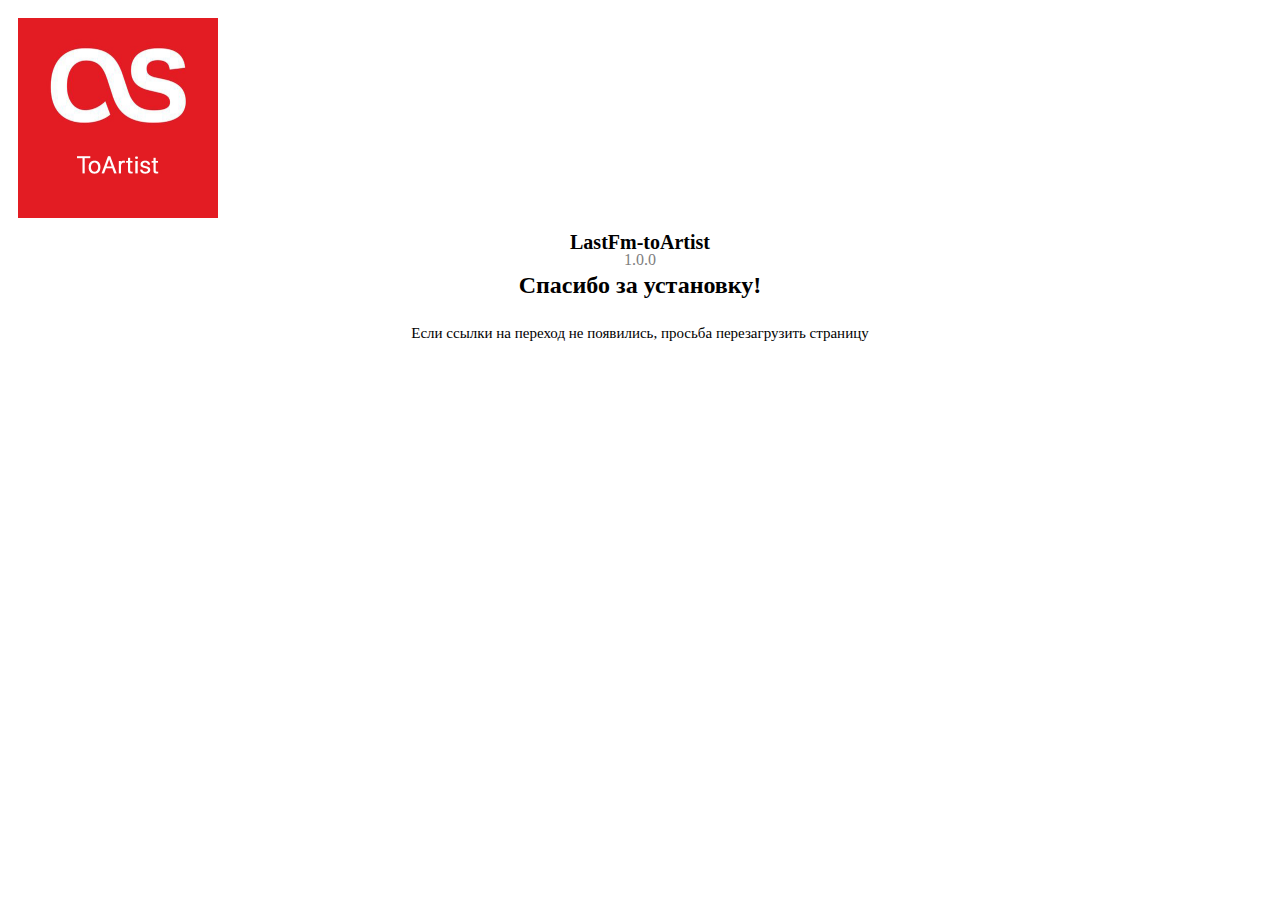
<file: index.html>
<!DOCTYPE html>
<html lang="en">

<head>
    <meta charset="UTF-8">
    <meta http-equiv="X-UA-Compatible" content="IE=edge">
    <meta name="viewport" content="width=device-width, initial-scale=1.0">
    <title>LastFm-toArtist</title>
    <link rel="stylesheet" href="css/style.min.css">
</head>

<body>
    <section class="header">
        <div class="container">
            <img class="header__logo" src="img/logo.png" alt="logo">
            <h1 class="header__title">LastFm-toArtist</h1>
            <div class="header__version">1.0.0</div>
            <h2 class="header__thanks">Спасибо за установку!</h2>
        </div>
    </section>
    <section class="base">
        <div class="container">
            <div class="base__grid-container">
                <div class="base__grid-item">
                    <div class="base__title">
                        Если ссылки на переход не появились, просьба перезагрузить страницу
                    </div>
                </div>
            </div>
        </div>
    </section>
</body>

</html>
</file>
<file: css/style.min.css>
.container{padding:10px}.header__logo{width:200px;height:200px}.header__title{margin-top:20px;text-align:center;font-size:20px;line-height:0px}.header__version{margin-top:0;color:grey;text-align:center;line-height:10px}.header__thanks{line-height:0;margin-top:20px;text-align:center}.base__grid-container{display:-ms-grid;display:grid;-ms-grid-columns:(1fr)[1];grid-template-columns:repeat(1, 1fr);-ms-grid-rows:(1fr)[1];grid-template-rows:repeat(1, 1fr);-webkit-box-align:center;-ms-flex-align:center;align-items:center;row-gap:10px}.base__grid-item{text-align:center}.base__grid-item:first-child{font-size:15px;-ms-grid-column:1;-ms-grid-column-span:2;grid-column:1 / 3}.base__link{text-decoration:none;color:#000}.base__link:hover{text-decoration:underline}
/*# sourceMappingURL=style.min.css.map */
</file>
